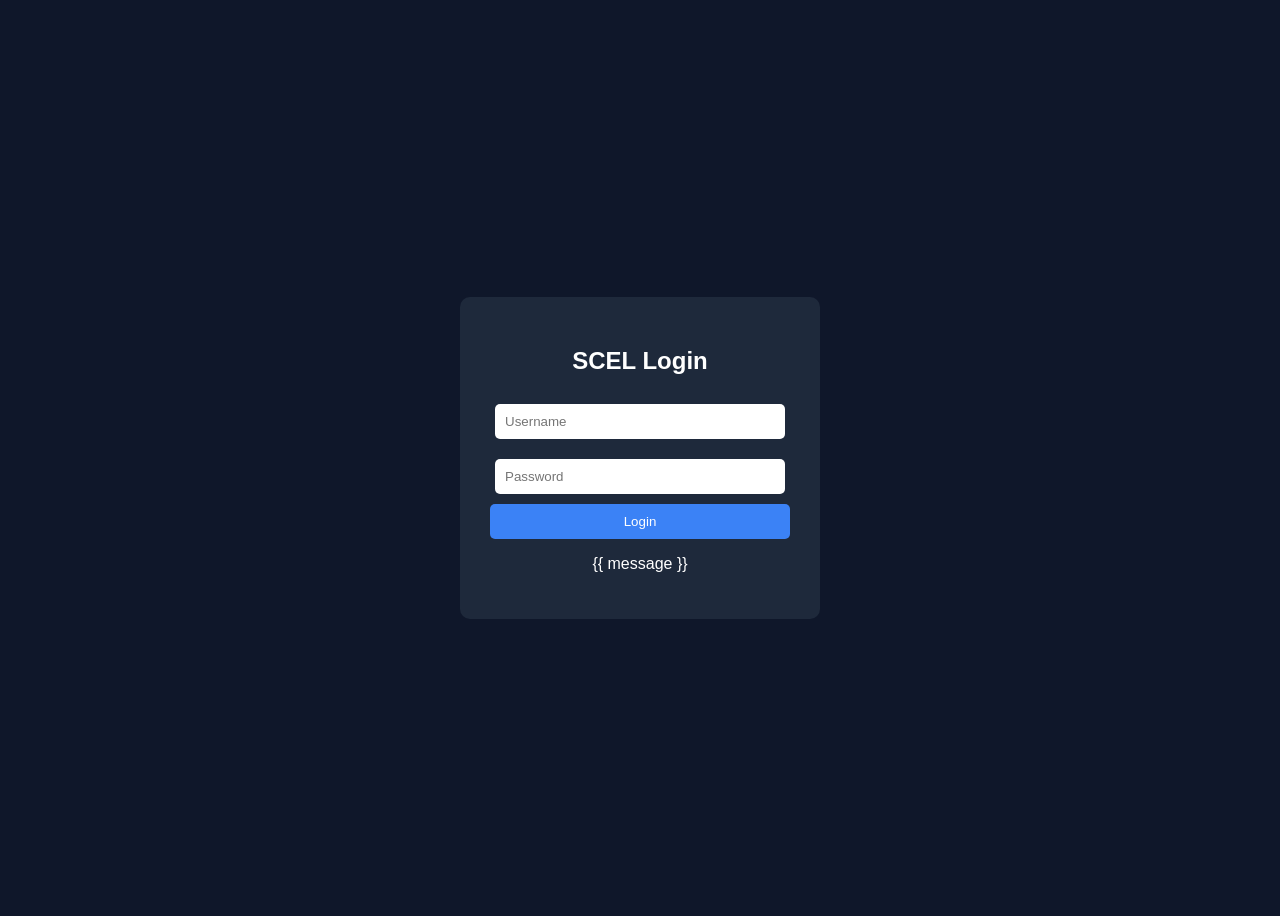
<file: app/templates/login.html>
<!DOCTYPE html>
<html>
<head>
    <title>SCEL Login</title>
    <style>
        body {
            background: #0f172a;
            font-family: Arial;
            display: flex;
            justify-content: center;
            align-items: center;
            height: 100vh;
            color: white;
        }

        .box {
            background: #1e293b;
            padding: 30px;
            border-radius: 10px;
            width: 300px;
            text-align: center;
        }

        input {
            width: 90%;
            padding: 10px;
            margin: 10px 0;
            border-radius: 5px;
            border: none;
        }

        button {
            width: 100%;
            padding: 10px;
            background: #3b82f6;
            border: none;
            color: white;
            border-radius: 5px;
            cursor: pointer;
        }

        button:hover {
            background: #2563eb;
        }
    </style>
</head>

<body>
    <div class="box">
        <h2>SCEL Login</h2>

        <form method="POST" action="/login-ui">
            <input type="text" name="username" placeholder="Username"><br>
            <input type="password" name="password" placeholder="Password"><br>
            <button type="submit">Login</button>
        </form>

        <p>{{ message }}</p>
    </div>
</body>
</html>
</file>
